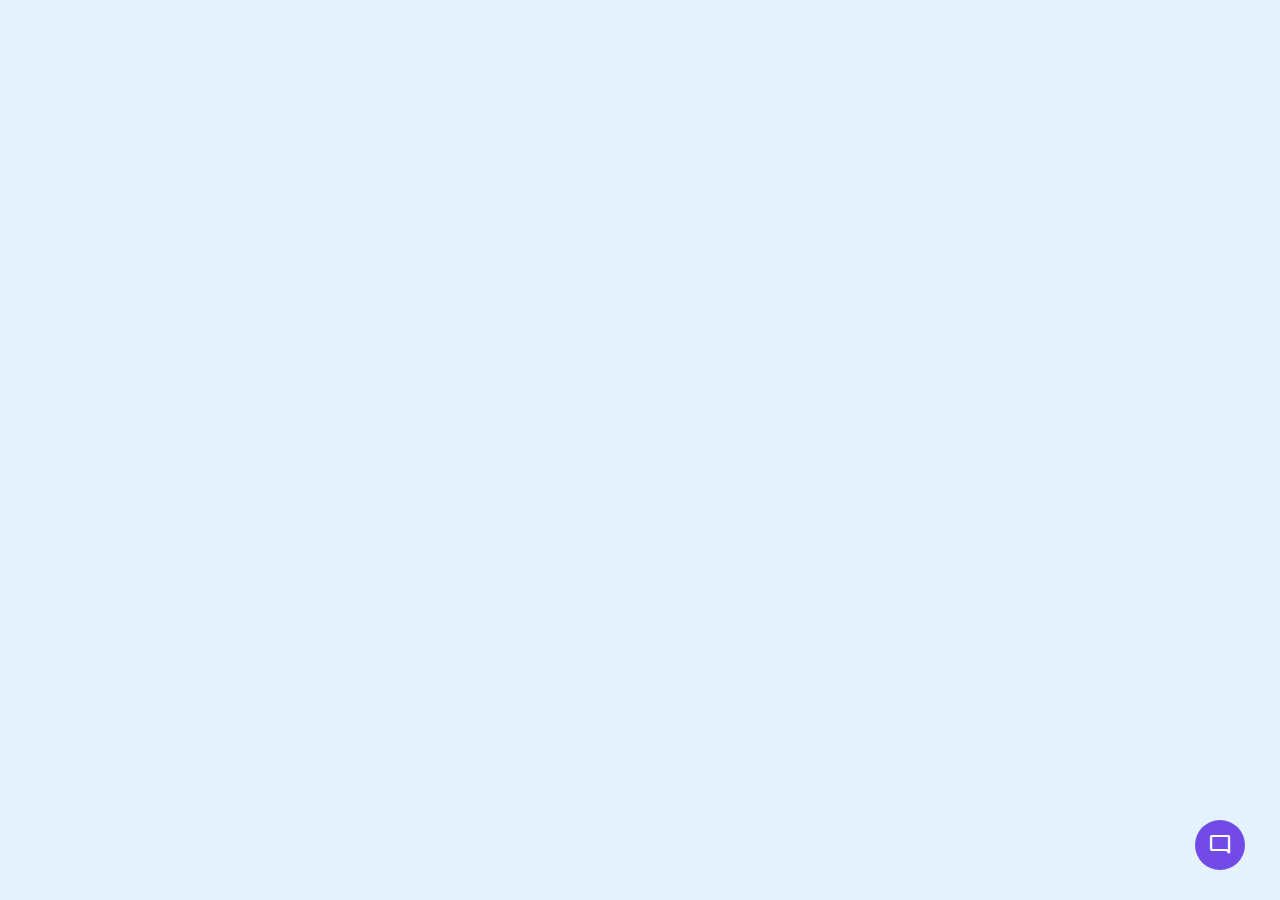
<file: chatbot/chatbot.html>
<!DOCTYPE html>
<html lang="enh" dir="ltr">

<head>
  <meta charset="utf-8">
  <title>Chatbot in JavaScript | CodingNepal</title>
  <link rel="stylesheet" href="chatbot.css">
  <meta name="viewport" content="width=device-width, initial-scale=1.0">
  <!-- Google Fonts Link For Icons -->
  <link rel="stylesheet"
    href="https://fonts.googleapis.com/css2?family=Material+Symbols+Outlined:opsz,wght,FILL,GRAD@48,400,0,0" />
  <link rel="stylesheet"
    href="https://fonts.googleapis.com/css2?family=Material+Symbols+Rounded:opsz,wght,FILL,GRAD@48,400,1,0" />
  <script src="chatbot.js" defer></script>
</head>

<body>
  <button class="chatbot-toggler">
    <span class="material-symbols-rounded">mode_comment</span>
    <span class="material-symbols-outlined">close</span>
  </button>
  <div class="chatbot">
    <header>
      <h2>Chatbot</h2>
      <span class="close-btn material-symbols-outlined">close</span>
    </header>
    <ul class="chatbox">
      <li class="chat incoming">
        <span class="material-symbols-outlined">smart_toy</span>
        <p>Hi there 👋<br>How can I help you today?</p>
      </li>
    </ul>
    <div class="chat-input">
      <textarea placeholder="Enter a message..." spellcheck="false" required></textarea>
      <span id="send-btn" class="material-symbols-rounded">send</span>
    </div>
  </div>

</body>

</html>
</file>
<file: chatbot/chatbot.css>
/* Import Google font - Poppins */
@import url('https://fonts.googleapis.com/css2?family=Poppins:wght@400;500;600&display=swap');

* {
  margin: 0;
  padding: 0;
  box-sizing: border-box;
  font-family: "Poppins", sans-serif;
}

body {
  background: #E3F2FD;
}

.chatbot-toggler {
  position: fixed;
  bottom: 30px;
  right: 35px;
  outline: none;
  border: none;
  height: 50px;
  width: 50px;
  display: flex;
  cursor: pointer;
  align-items: center;
  justify-content: center;
  border-radius: 50%;
  background: #724ae8;
  transition: all 0.2s ease;
}

body.show-chatbot .chatbot-toggler {
  transform: rotate(90deg);
}

.chatbot-toggler span {
  color: #fff;
  position: absolute;
}

.chatbot-toggler span:last-child,
body.show-chatbot .chatbot-toggler span:first-child {
  opacity: 0;
}

body.show-chatbot .chatbot-toggler span:last-child {
  opacity: 1;
}

.chatbot {
  position: fixed;
  right: 35px;
  bottom: 90px;
  width: 420px;
  background: #fff;
  border-radius: 15px;
  overflow: hidden;
  opacity: 0;
  pointer-events: none;
  transform: scale(0.5);
  transform-origin: bottom right;
  box-shadow: 0 0 128px 0 rgba(0, 0, 0, 0.1),
    0 32px 64px -48px rgba(0, 0, 0, 0.5);
  transition: all 0.1s ease;
}

body.show-chatbot .chatbot {
  opacity: 1;
  pointer-events: auto;
  transform: scale(1);
}

.chatbot header {
  padding: 16px 0;
  position: relative;
  text-align: center;
  color: #fff;
  background: #724ae8;
  box-shadow: 0 2px 10px rgba(0, 0, 0, 0.1);
}

.chatbot header span {
  position: absolute;
  right: 15px;
  top: 50%;
  display: none;
  cursor: pointer;
  transform: translateY(-50%);
}

header h2 {
  font-size: 1.4rem;
}

.chatbot .chatbox {
  overflow-y: auto;
  height: 510px;
  padding: 30px 20px 100px;
}

.chatbot :where(.chatbox, textarea)::-webkit-scrollbar {
  width: 6px;
}

.chatbot :where(.chatbox, textarea)::-webkit-scrollbar-track {
  background: #fff;
  border-radius: 25px;
}

.chatbot :where(.chatbox, textarea)::-webkit-scrollbar-thumb {
  background: #ccc;
  border-radius: 25px;
}

.chatbox .chat {
  display: flex;
  list-style: none;
}

.chatbox .outgoing {
  margin: 20px 0;
  justify-content: flex-end;
}

.chatbox .incoming span {
  width: 32px;
  height: 32px;
  color: #fff;
  cursor: default;
  text-align: center;
  line-height: 32px;
  align-self: flex-end;
  background: #724ae8;
  border-radius: 4px;
  margin: 0 10px 7px 0;
}

.chatbox .chat p {
  white-space: pre-wrap;
  padding: 12px 16px;
  border-radius: 10px 10px 0 10px;
  max-width: 75%;
  color: #fff;
  font-size: 0.95rem;
  background: #724ae8;
}

.chatbox .incoming p {
  border-radius: 10px 10px 10px 0;
}

.chatbox .chat p.error {
  color: #721c24;
  background: #f8d7da;
}

.chatbox .incoming p {
  color: #000;
  background: #f2f2f2;
}

.chatbot .chat-input {
  display: flex;
  gap: 5px;
  position: absolute;
  bottom: 0;
  width: 100%;
  background: #fff;
  padding: 3px 20px;
  border-top: 1px solid #ddd;
}

.chat-input textarea {
  height: 55px;
  width: 100%;
  border: none;
  outline: none;
  resize: none;
  max-height: 180px;
  padding: 15px 15px 15px 0;
  font-size: 0.95rem;
}

.chat-input span {
  align-self: flex-end;
  color: #724ae8;
  cursor: pointer;
  height: 55px;
  display: flex;
  align-items: center;
  visibility: hidden;
  font-size: 1.35rem;
}

.chat-input textarea:valid~span {
  visibility: visible;
}

@media (max-width: 490px) {
  .chatbot-toggler {
    right: 20px;
    bottom: 20px;
  }

  .chatbot {
    right: 0;
    bottom: 0;
    height: 100%;
    border-radius: 0;
    width: 100%;
  }

  .chatbot .chatbox {
    height: 90%;
    padding: 25px 15px 100px;
  }

  .chatbot .chat-input {
    padding: 5px 15px;
  }

  .chatbot header span {
    display: block;
  }
}
</file>
